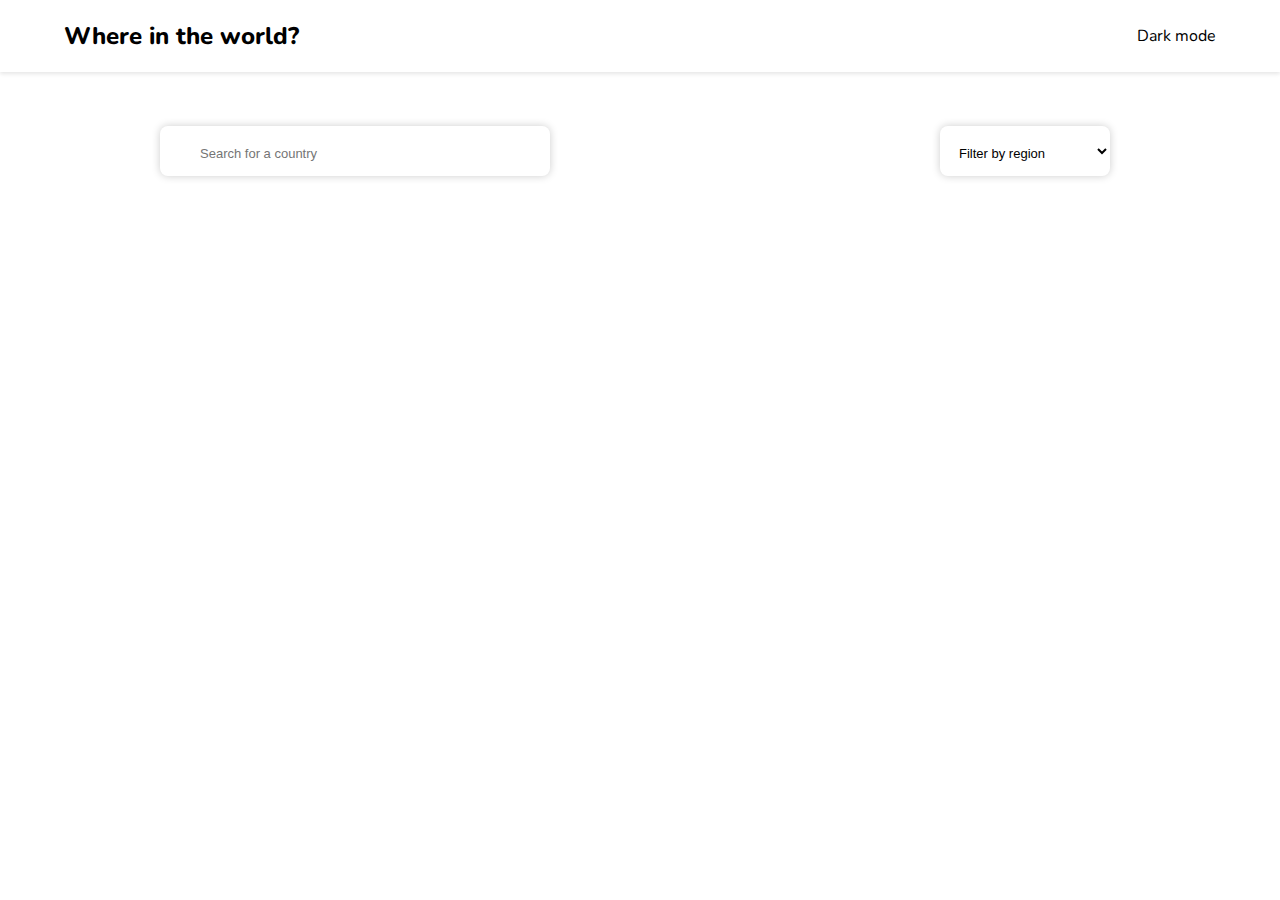
<file: index.html>
<!DOCTYPE html>
<html lang="en">
<head>
    <meta charset="UTF-8">
    <meta name="viewport" content="width=device-width, initial-scale=1.0">
    <title>Country</title>
    <link rel="stylesheet" href="https://cdnjs.cloudflare.com/ajax/libs/font-awesome/6.6.0/css/all.min.css" integrity="sha512-Kc323vGBEqzTmouAECnVceyQqyqdsSiqLQISBL29aUW4U/M7pSPA/gEUZQqv1cwx4OnYxTxve5UMg5GT6L4JJg==" crossorigin="anonymous" referrerpolicy="no-referrer" />
    <link href="https://fonts.googleapis.com/css?family=Nunito:300,600,800" rel="stylesheet">
    <link rel="stylesheet" href="style.css">
    <link rel="stylesheet" href="mode.css">
   
</head>
<body class="dark-mode">
    <header class="header-container">
        <div class="header-content">
            <h2 class="title">Where in the world?</h2>
            <p id="mode"><i class="fa-regular fa-moon" ></i>&nbsp;&nbsp;Dark mode</p>
            
            
        </div>
    </header>

    <main>
        <div class="nav">
            <div class="found">
                <label for="search" ><i class="fa-solid fa-magnifying-glass"></i></label>
                <input type="text" id="search" placeholder="Search for a country"></input>
            </div>
            <div class="filter">
                <select name="country" id="country-filter">
                    <option value="Filter by region">Filter by region</option>
                    <option value="Africa">Africa</option>
                    <option value="America">America</option>
                    <option value="Asia">Asia</option>
                    <option value="Europe">Europe</option>
                    <option value="Oceania">Oceania</option>
                </select>
            </div>
        </div>
        
        <div class="countries-container">
            
        </div>
    </main>
    <script src="./main.js" defer></script>
    <script src="./mode.js" defer></script>
</body>
</html>
</file>
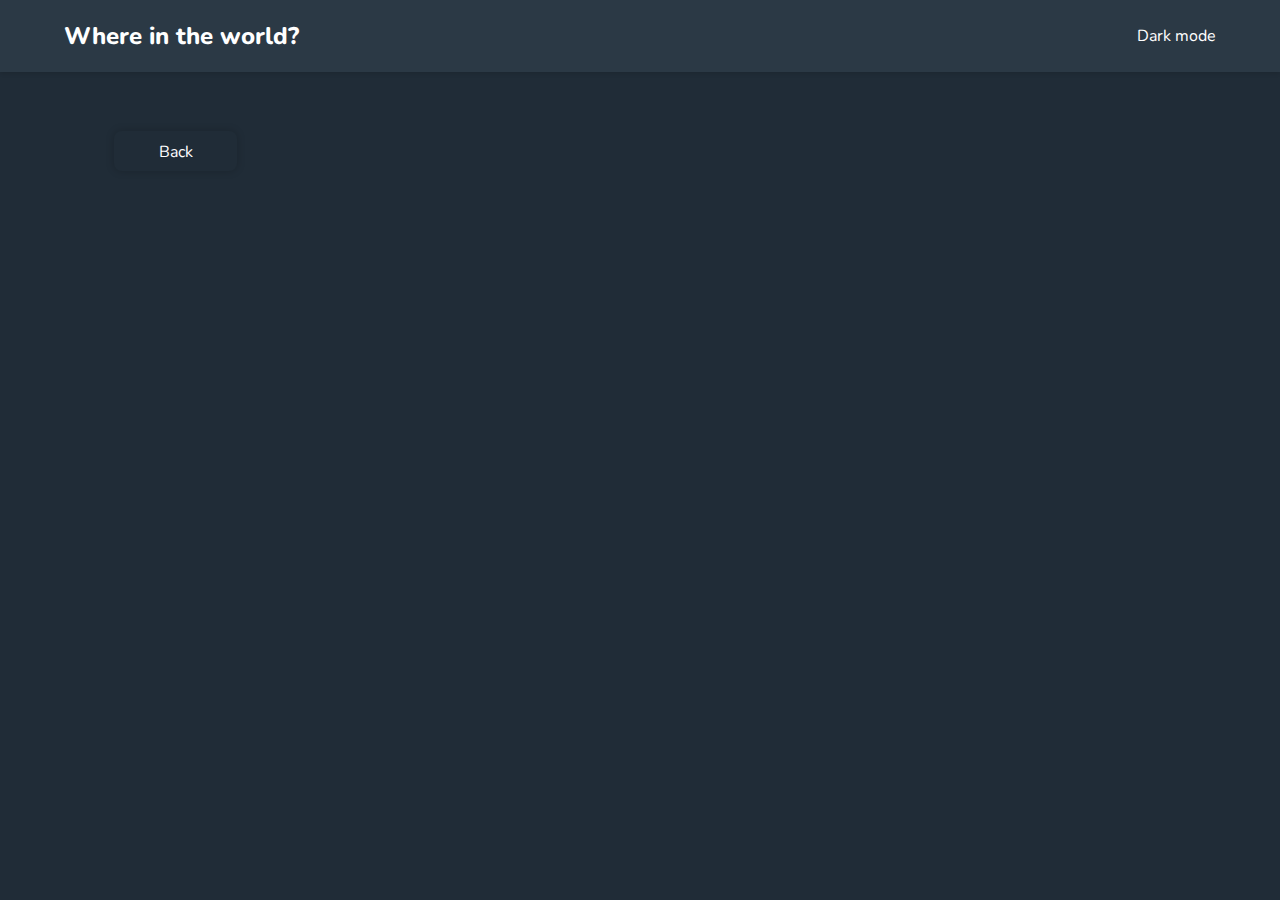
<file: detail.html>
<!DOCTYPE html>
<html lang="en">
<head>
    <meta charset="UTF-8">
    <meta name="viewport" content="width=device-width, initial-scale=1.0">
    <title>Country</title>
    <link href="https://fonts.googleapis.com/css?family=Nunito:300,600,800" rel="stylesheet">
    <link rel="stylesheet" href="style.css">
    <link rel="stylesheet" href="./detail.css">
    <link rel="stylesheet" href="mode.css">
</head>
<body>
    <header class="header-container">
        <div class="header-content">
            <h2 class="title">Where in the world?</h2>
        <p id="mode"><i class="fa-regular fa-moon"></i>&nbsp;&nbsp;Dark mode</p>
        </div>
    </header>

    <main>
        <div class="container">
            <div class="back-container">
                <a href="./index.html">Back</a>
            </div>
            <div class="detail-container">
                
                <!-- <div class="image-country">
                    <img src="#" alt="flag">
                </div>
    
                <div class="country-information">
                    <h1>Country Name</h1>
                    <div class="body">
                        <div class="left">
                            <p><strong>Native name:</strong></p>
                            <p><strong>Population:</strong></p>
                            <p><strong>Region:</strong></p>
                            <p><strong>Sub region:</strong></p>
                            <p><strong>Capital:</strong></p>
                        </div>
                        <div class="right">
                            <p><strong>Top level domain:</strong></p>
                            <p><strong>Currencies:</strong></p>
                            <p><strong>Lannguage:</strong></p>
                        </div>
                    </div>
                    <p><strong>Border countries:</strong></p>
                </div> -->
            </div>
        </div>
       
    </main>
    <script src="country.js"></script>
    <script src="./mode.js" defer></script>

</body>
</html>
</file>
<file: style.css>
* {
    box-sizing: border-box;
}

body {
    margin:0;
    font-family: Nunito;
}

main {
    padding:24px;
}

a {
    text-decoration-line: none;
    color:inherit;
}
.title {
    font-weight: 800;
}

.header-container {
    box-shadow: 0 2px 4px 0 rgba(0,0,0,0.1);
}

.header-content {
    display:flex;
    align-items: center;
    justify-content: space-between;
    max-width: 1200px;
    margin-inline: auto; /*Tự động căn từ ngoài vào trong giữa khung hình */
    padding-inline:24px;   
}

.countries-container {
    max-width: 1200px;
    margin-inline: auto;
    margin-top:60px;
    display:flex;
    gap:64px;
    flex-wrap: wrap;
}

.country-card {
    display:inline-block;
    width:250px;
    border-radius: 8px;
    overflow: hidden; 
    padding-bottom: 18px;
    box-shadow: 0 0px 8px 0 rgba(0,0,0,0.2);
    transition: all 0.2s ease-in-out; 
}

.country-card:hover {
    transform: scale(1.05); /* phong to vat the len 1.05 lan */
    box-shadow: 0 0px 16px 0 rgba(0,0,0,0.2);
}

.card-title {
    font-size: 24px;
    margin-block:16px;

}

.card-text{
    padding-inline: 16px;
}

.card-text p {
    margin-block: 8px;
}

.found {
    position: relative;
    width: 300px; /* Đặt chiều rộng tùy theo nhu cầu */
    
}

.found input {
    width: 130%;
    padding: 15px 0 10px 40px;/* Thêm khoảng trống bên trái cho icon */
    box-sizing: border-box;
    border: 0 solid;
    box-shadow: 0 0px 8px 0 rgba(0,0,0,0.2);
    border-radius: 8px;
    font-size: 13px;
    height:50px;
}

.found label {
    position: absolute;
    left: 10px; /* Điều chỉnh vị trí của icon */
    top: 55%;
    transform: translateY(-50%);
    color: #888; /* Màu sắc của icon */
}

.found i {
    pointer-events: none; /* Đảm bảo rằng icon không ảnh hưởng đến sự tương tác với input */
}

.country-card img {
    width:100%;
    height: 160px;
    object-fit: cover; /*Cho hình ảnh bên trong vừa với khung*/
}

.nav {
    padding-left: 136px;
    margin-top: 30px;
    display: flex;
    justify-content: space-between;
    padding-right: 185px;
}

.filter select {
    width: 130%;
    padding: 15px 10px 10px 15px;/* Thêm khoảng trống bên trái cho icon */
    box-sizing: border-box;
    border: 0 solid;
    box-shadow: 0 0px 8px 0 rgba(0,0,0,0.2);
    border-radius: 8px;
    font-size: 13px;
    height:50px;
}

@media(max-width:500px) {
    .countries-container{
        justify-content: center;
    }

    .nav{
        flex-direction: column;
        margin-left:-20px;
        padding: 0 0 0 30px;
    }

    .found input {
        width: 100%;
    }

    .filter select {
        margin-top: 50px;
        width: 45%;
    }
}
</file>
<file: mode.css>
body.dark-mode {
    background-color: #fff;
    color:#000;
}

body.dark-mode .header-container {
    background-color: #fff;
}

body.dark-mode .found input {
    background-color: #fff;
}

body.dark-mode .filter select {
    background-color: #fff;
    color:#000;
}

body {
    background-color: hsl(207, 26%, 17%);
    color:#fff;
}

body .header-container {
    background-color: hsl(209, 23%, 22%);
}

body .found input {
    background-color: hsl(209, 23%, 22%) ;
}

body .filter select {
    background-color: hsl(209, 23%, 22%) ;
    color:#fff;
}
</file>
<file: detail.css>
.detail-container {
    display:flex;
    height: 100%;

}

.image-country {
    flex:1;
}

.country-information {
    flex:1;
}

.body {
    display: flex;
}
.left {
    flex:1;
}


.right {
    flex:1;
}
.image-country{
    display: flex;
    justify-content: center;
}

.list-item {
    display: flex;
    align-items: center;
    gap:12px;
}

.item {
    box-shadow: 0 0px 8px 0 rgba(0,0,0,0.2);
    min-width: 60px;
    text-align: center;
    padding: 6px;
    font-size: 16px;
}

.border-countries {
    display: flex;
}

.image-country img {
    width: 561px;
    height:402px;
}

.container{
    display: flex;
    flex-direction: column;
}

.back-container {
    width: 10%;
    padding: 15px 10px 10px 15px;/* Thêm khoảng trống bên trái cho icon */
    box-sizing: border-box;
    border: 0 solid;
    box-shadow: 0 0px 8px 0 rgba(0,0,0,0.2);
    border-radius: 8px;
    font-size: 16px;
    height:40px;
    margin-bottom: 40px;
    margin: 35px 0 35px 90px;
    text-align: center;
    padding: 10px 0 0 0;
}



body.dark-mode {
    background-color: #fff;
    color:#000;
}

body.dark-mode .header-container {
    background-color: #fff;
}

body.dark-mode .found input {
    background-color: #fff;
}

body.dark-mode .filter select {
    background-color: #fff;
    color:#000;
}

body {
    background-color: hsl(207, 26%, 17%);
    color:#fff;
}

body .header-container {
    background-color: hsl(209, 23%, 22%);
}

body .found input {
    background-color: hsl(209, 23%, 22%) ;
}

body .filter select {
    background-color: hsl(209, 23%, 22%) ;
    color:#fff;
}
</file>
